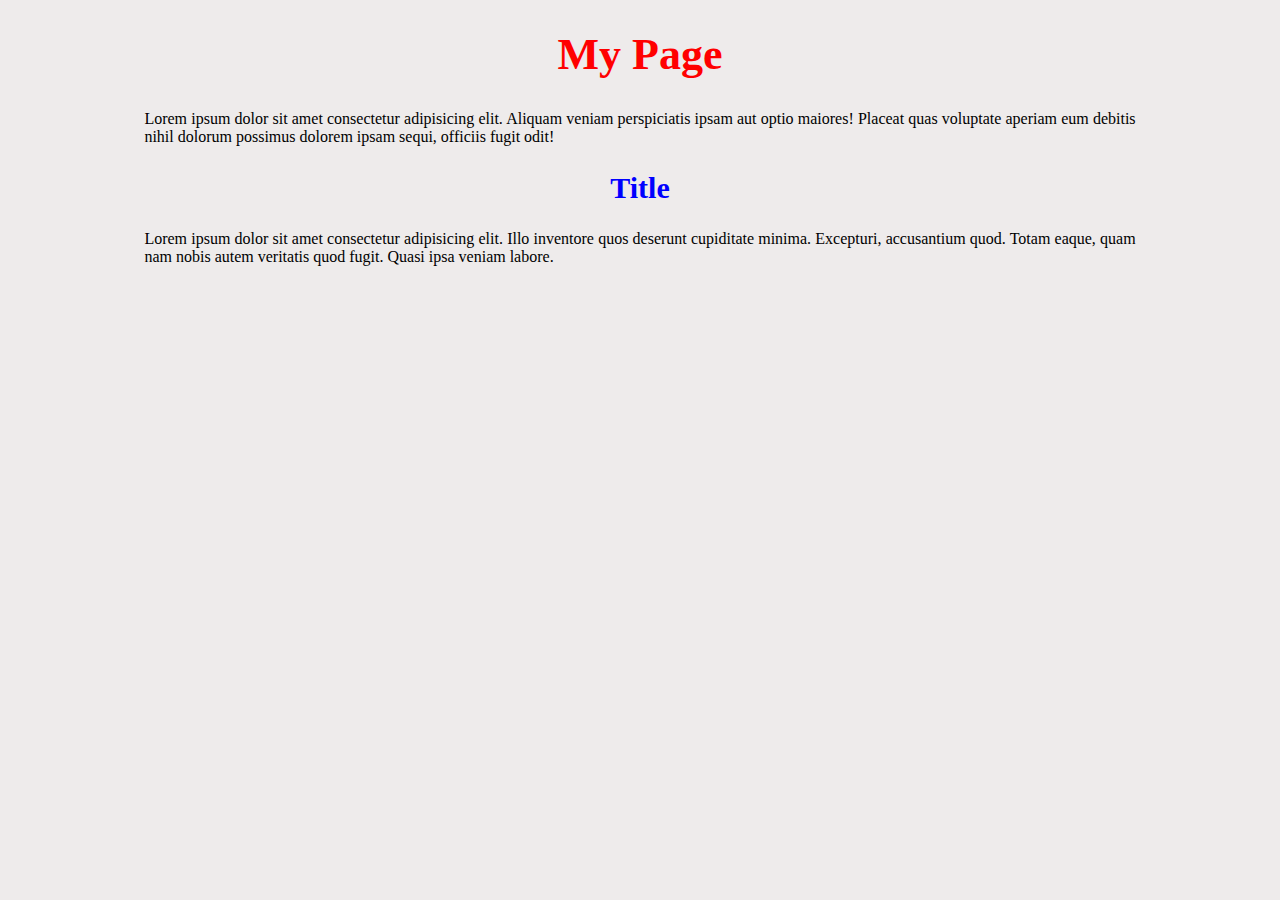
<file: index.html>
<!DOCTYPE html>
<html lang="en">
<head>
    <meta charset="UTF-8">
    <meta name="viewport" content="width=device-width, initial-scale=1.0">
    <title>Document</title>
    <link rel="stylesheet" href="./css/style.css">
</head>
<body>
    <h1>My Page</h1>

    <div>
        <p>
            Lorem ipsum dolor sit amet consectetur adipisicing elit. Aliquam veniam perspiciatis ipsam aut optio maiores! Placeat quas voluptate aperiam eum debitis nihil dolorum possimus dolorem ipsam sequi, officiis fugit odit!
        </p>
    
        <h2> Title </h2>
    
        <p>
            Lorem ipsum dolor sit amet consectetur adipisicing elit. Illo inventore quos deserunt cupiditate minima. Excepturi, accusantium quod. Totam eaque, quam nam nobis autem veritatis quod fugit. Quasi ipsa veniam labore.
        </p>
    </div>


    <script src="js/script.js"></script>
</body>
</html>
</file>
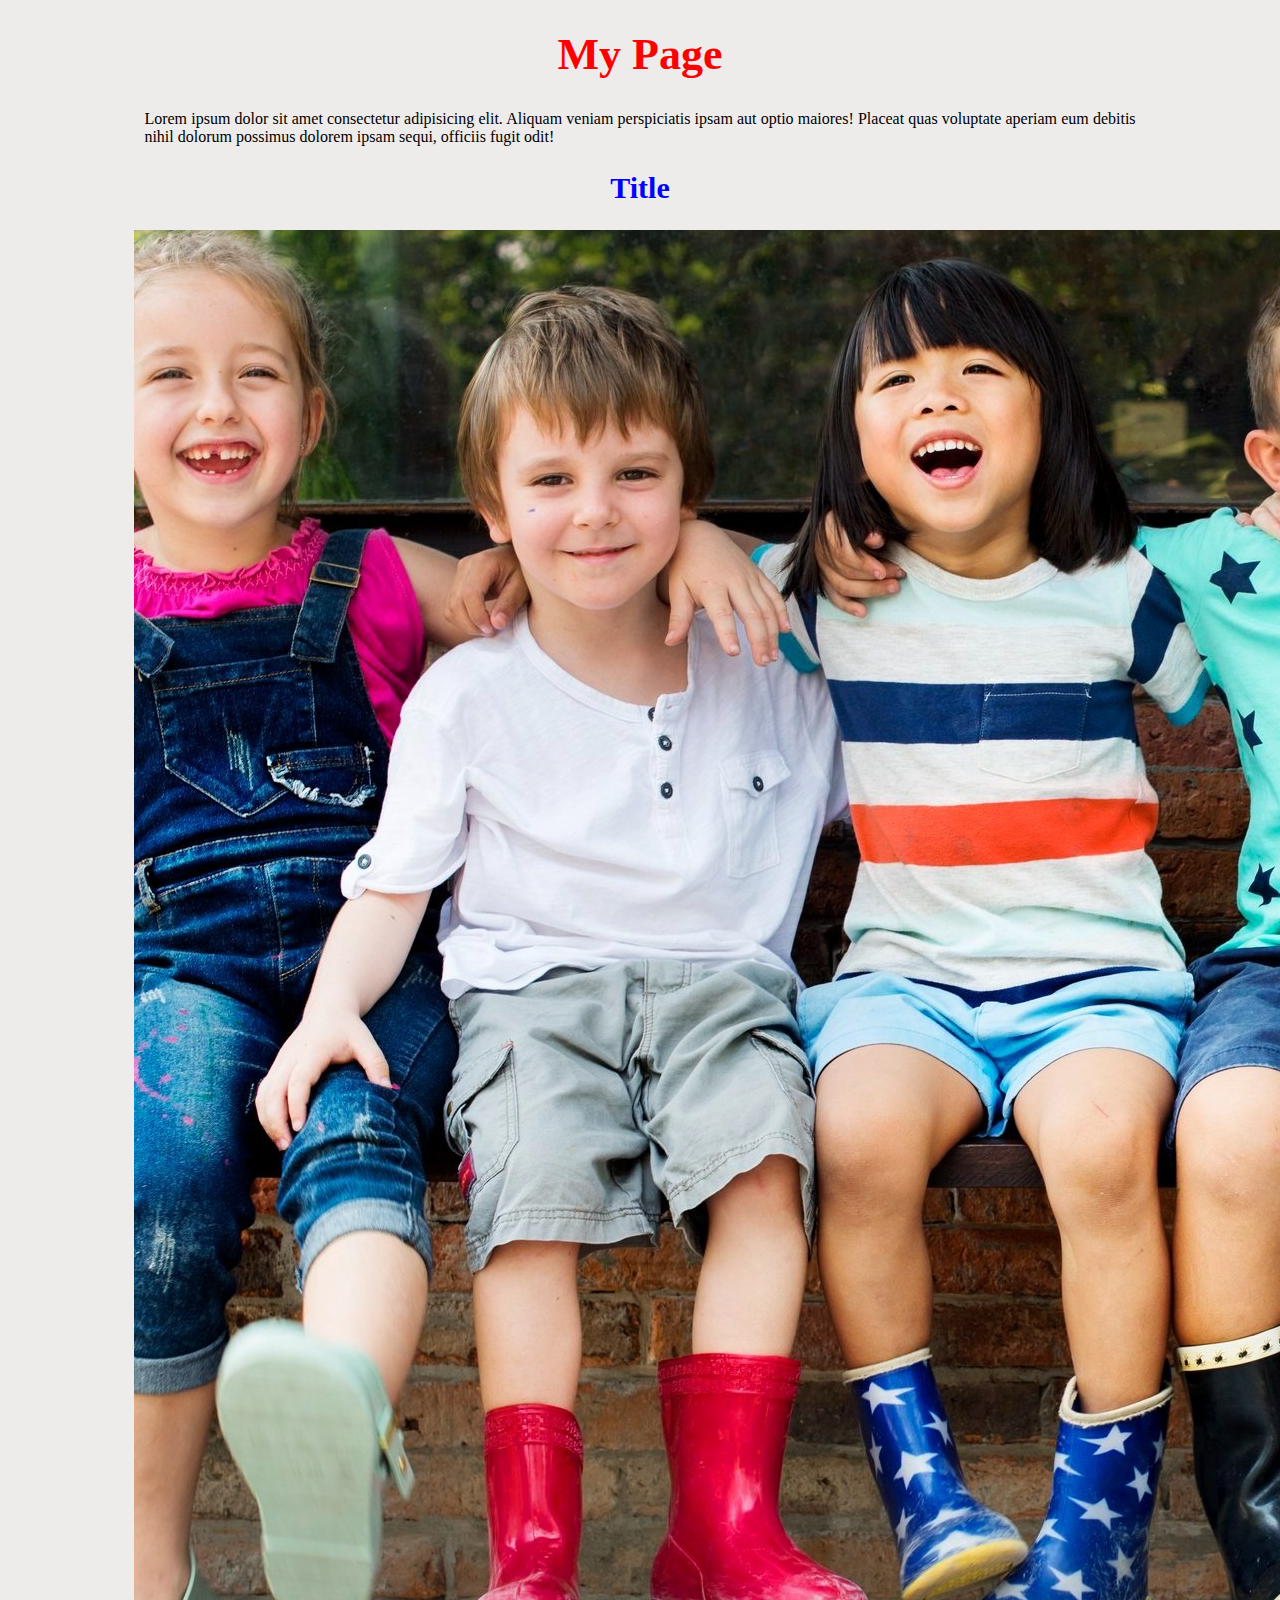
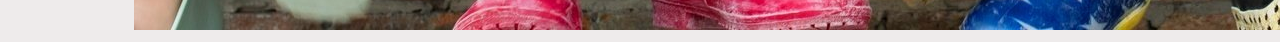
<file: expositores_kids.html>
<!DOCTYPE html>
<html lang="en">
<head>
    <meta charset="UTF-8">
    <meta name="viewport" content="width=device-width, initial-scale=1.0">
    <title>Document</title>
    <link rel="stylesheet" href="./css/style.css">
</head>
<body>
    <h1>My Page</h1>

    <div>
        <p>
            Lorem ipsum dolor sit amet consectetur adipisicing elit. Aliquam veniam perspiciatis ipsam aut optio maiores! Placeat quas voluptate aperiam eum debitis nihil dolorum possimus dolorem ipsam sequi, officiis fugit odit!
        </p>
    
        <h2> Title </h2>

        <img src="./images/GettyImages-671260408.jpg" alt="">
    </div>


    <script src="js/script.js"></script>
</body>
</html>
</file>
<file: css/style.css>
body {
    background-color: #eeebeb;
}

h1 {
    color: red;
    font-size: 44px;
    text-align: center;
}

h2 {
    color: blue;
    font-size: 30px;
    text-align: center;
}

div {
    width: 80%;
    margin: 0 auto;
}

p {
    text-align: justify;
    margin-left: 10px;
    margin-right: 10px;
}
</file>
